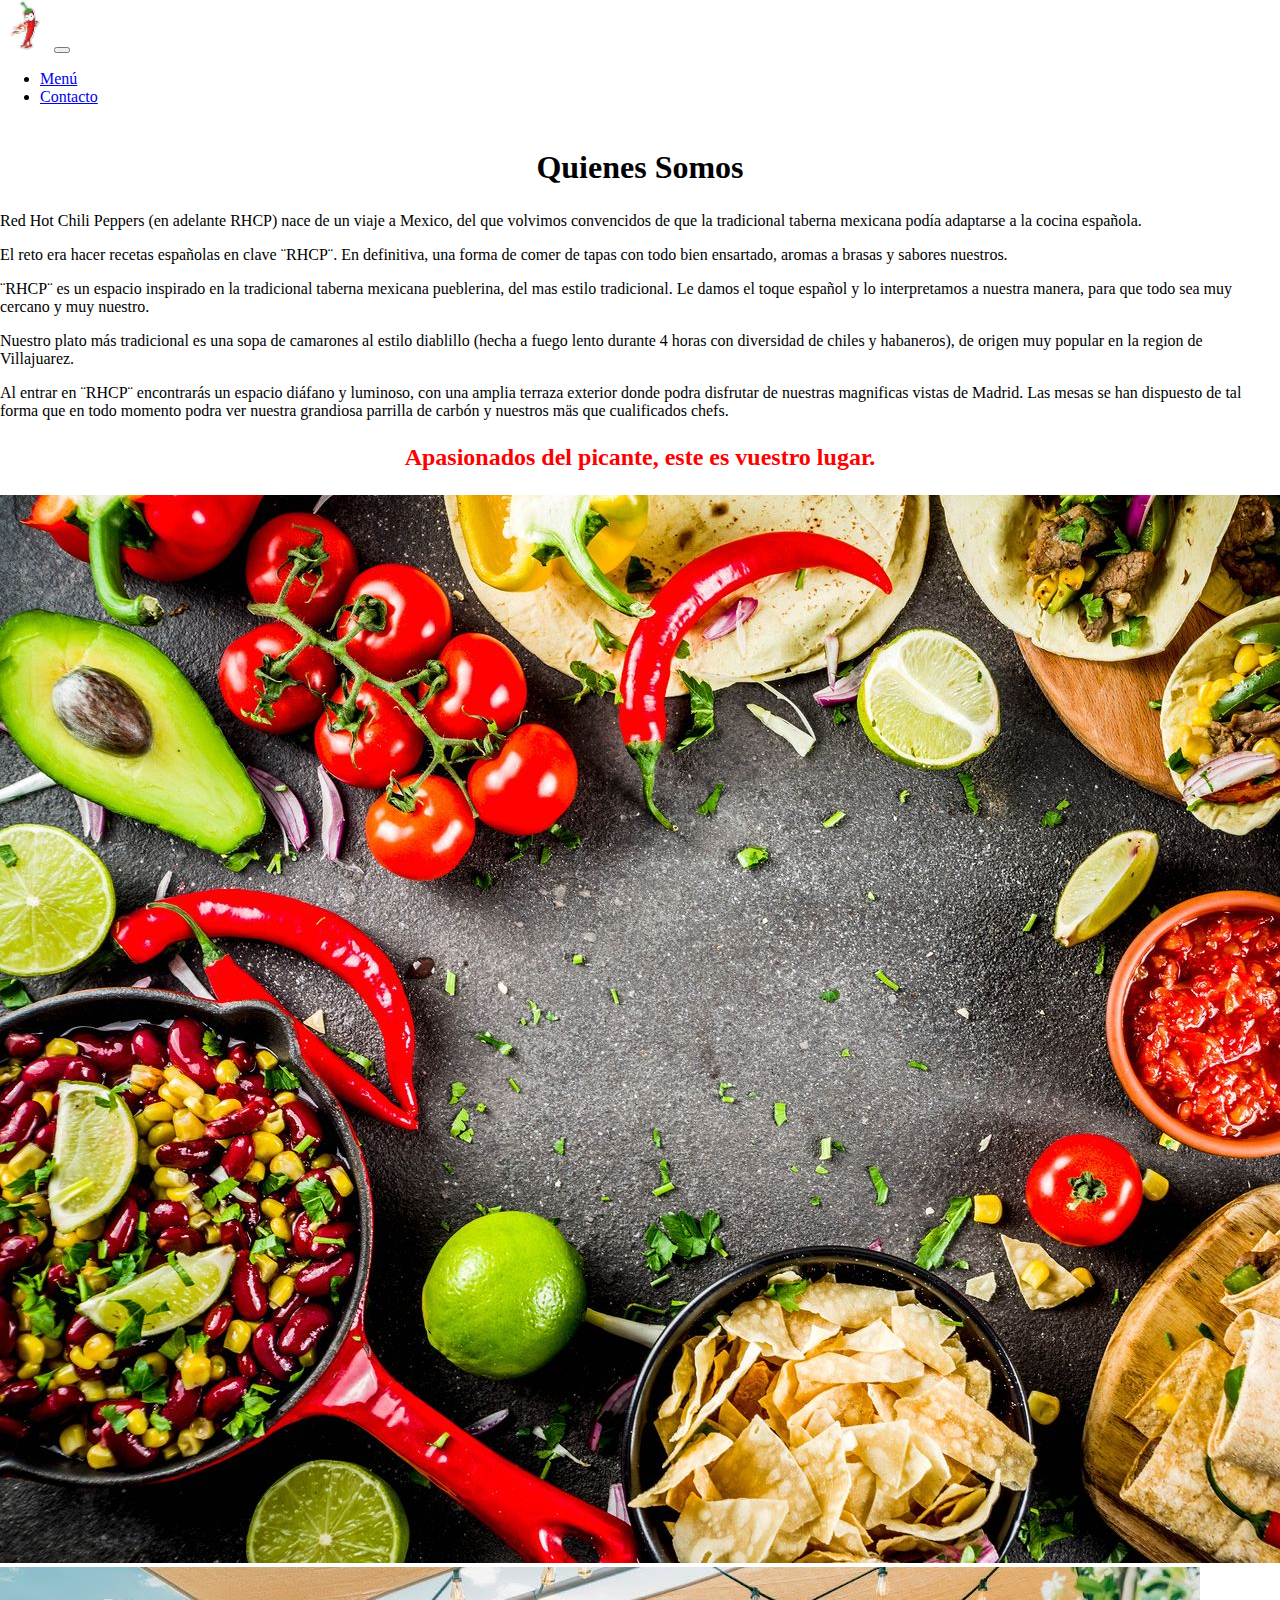
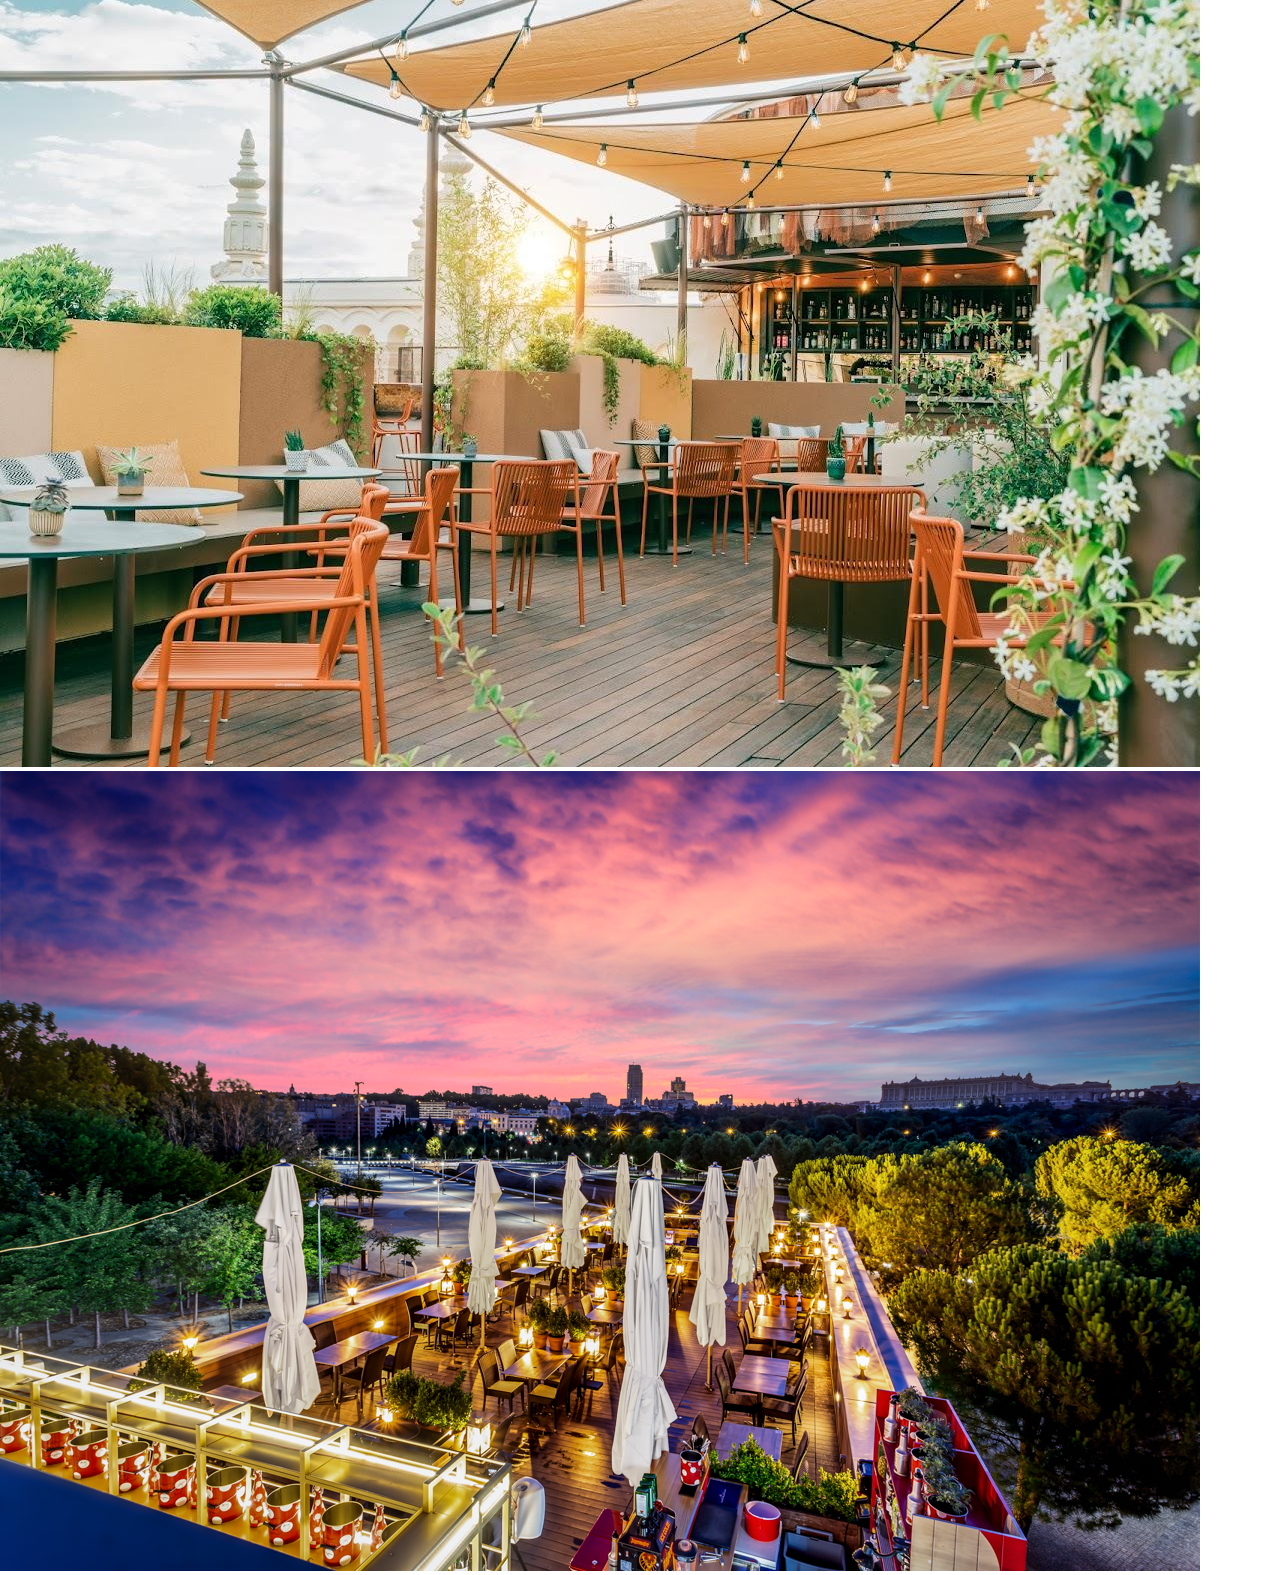
<file: index.html>
<!DOCTYPE html>
<html lang="en">

<head>
    <meta charset="UTF-8">
    <meta name="viewport" content="width=device-width, initial-scale=1.0">
    <title>Red Hot Chili Pepper</title>
    <link rel="icon" href="./images/logo_chile.jpg">
    <link href="https://cdn.jsdelivr.net/npm/bootstrap@5.3.2/dist/css/bootstrap.min.css" rel="stylesheet"
        integrity="sha384-T3c6CoIi6uLrA9TneNEoa7RxnatzjcDSCmG1MXxSR1GAsXEV/Dwwykc2MPK8M2HN" crossorigin="anonymous">
    <link rel="stylesheet" href="css/styles.css">
</head>

<body>
    <div>
        <nav class="navbar navbar-expand-lg bg-body-tertiary">
            <div class="container-fluid">
                <img src="images/logo_chile.jpg" height="50emx50em" href="index.html">
                <button class="navbar-toggler" type="button" data-bs-toggle="collapse"
                    data-bs-target="#navbarNavDropdown" aria-controls="navbarNavDropdown" aria-expanded="false"
                    aria-label="Toggle navigation">
                    <span class="navbar-toggler-icon"></span>
                </button>
                <div class="collapse navbar-collapse" id="navbarNavDropdown">
                    <ul class="navbar-nav">
                        <li class="nav-item">
                            <a class="nav-link" href="menu.html">Menú</a>
                        </li>
                        <li class="nav-item">
                            <a class="nav-link" href="contacto.html">Contacto</a>
                        </li>
                    </ul>
                </div>
            </div>
        </nav>
    </div>
    <div class="entrelineas"></div>
    <div class="texto-portada">
        <div class="col-12">
            <h2 id="quienessomos">Quienes Somos</h2>
            <p>Red Hot Chili Peppers (en adelante RHCP) nace de un viaje a Mexico, del que volvimos convencidos de que
                la
                tradicional taberna mexicana podía adaptarse a la cocina española.</p>
            <p>El reto era hacer recetas españolas en clave ¨RHCP¨. En definitiva, una forma de comer de tapas con todo
                bien ensartado, aromas a brasas y sabores nuestros.</p>
            <p>¨RHCP¨ es un espacio inspirado en la tradicional taberna mexicana pueblerina, del mas estilo tradicional.
                Le
                damos el toque español y lo interpretamos a nuestra manera, para que todo sea muy cercano y muy nuestro.
            </p>
            <p>Nuestro plato más tradicional es una sopa de camarones al estilo diablillo (hecha a fuego lento durante 4
                horas con diversidad de chiles y habaneros), de origen muy popular en la region de Villajuarez.</p>
            <p>Al entrar en ¨RHCP¨ encontrarás un espacio diáfano y luminoso, con una amplia terraza exterior donde
                podra
                disfrutar de nuestras magnificas vistas de Madrid. Las mesas se han dispuesto de tal forma que en todo
                momento podra ver nuestra grandiosa parrilla de carbón y nuestros mäs que cualificados chefs.</p>
            <p id="apasionados">Apasionados del picante, este es vuestro lugar.</p>
        </div>
    </div>
    <div id="carouselExampleSlidesOnly" class="carousel slide" data-bs-ride="carousel">
        <div class="carousel-inner">
            <div class="carousel-item active">
                <img src="images/portada_redhotchilepepper.jpeg" class="d-block w-100">
            </div>
            <div class="carousel-item">
                <img src="images/rstaurante_vista_interior.jpg" class="d-block w-100">
            </div>
            <div class="carousel-item">
                <img src="images/restaurante_vistas.jpg" class="d-block w-100">
            </div>
        </div>
    </div>

    <script src="https://cdn.jsdelivr.net/npm/bootstrap@5.3.2/dist/js/bootstrap.bundle.min.js"
        integrity="sha384-C6RzsynM9kWDrMNeT87bh95OGNyZPhcTNXj1NW7RuBCsyN/o0jlpcV8Qyq46cDfL"
        crossorigin="anonymous"></script>
</body>

</html>
</file>
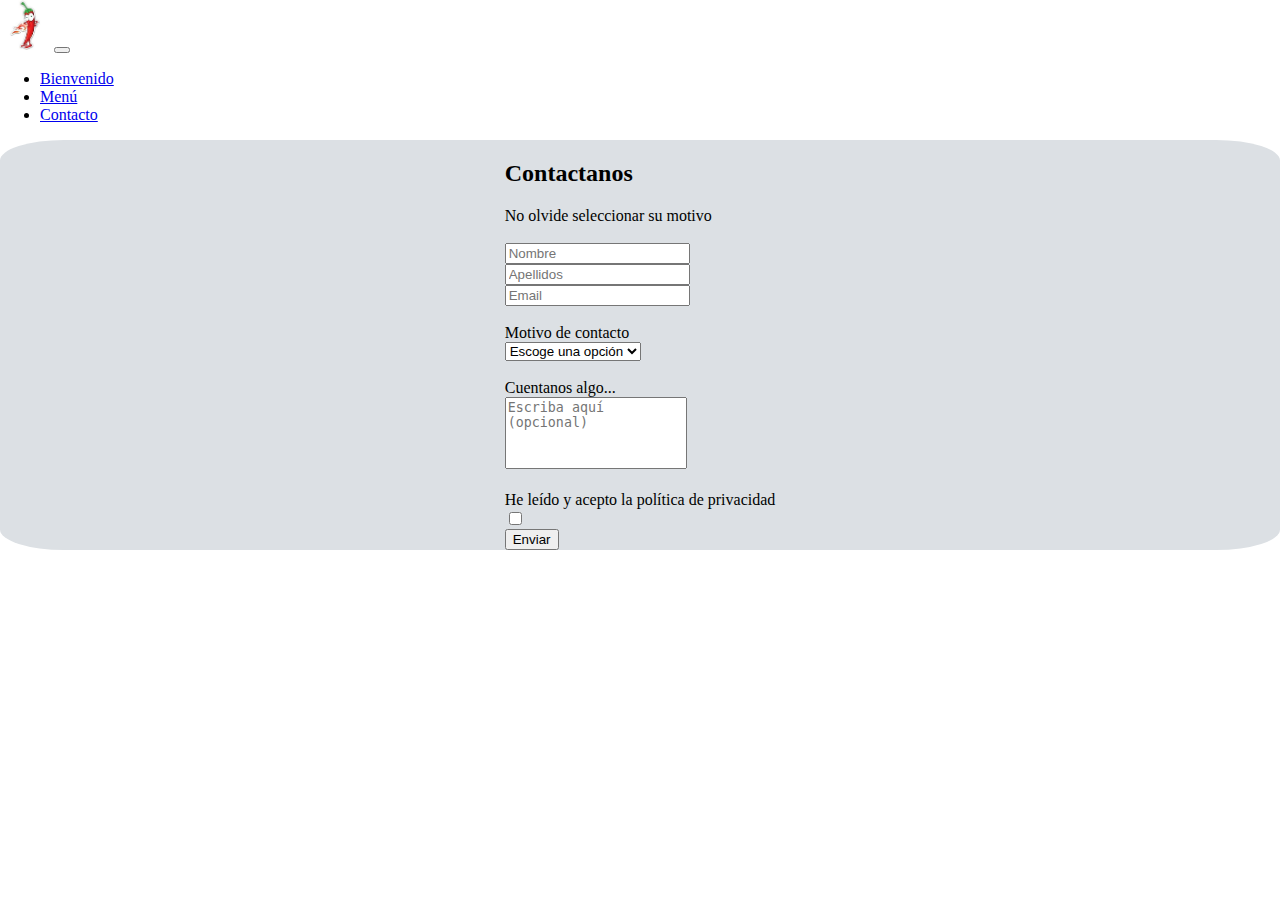
<file: contacto.html>
<!DOCTYPE html>
<html lang="en">

<head>
    <meta charset="UTF-8">
    <meta name="viewport" content="width=device-width, initial-scale=1.0">
    <title>Red Hot Chili Pepper</title>
    <link rel="icon" href="./images/logo_chile.jpg">
    <link href="https://cdn.jsdelivr.net/npm/bootstrap@5.3.2/dist/css/bootstrap.min.css" rel="stylesheet"
        integrity="sha384-T3c6CoIi6uLrA9TneNEoa7RxnatzjcDSCmG1MXxSR1GAsXEV/Dwwykc2MPK8M2HN" crossorigin="anonymous">
    <link rel="stylesheet" href="css/styles.css">
</head>

<body>
    <div>
        <nav class="navbar navbar-expand-lg bg-body-tertiary">
            <div class="container-fluid">
                <a href="index.html"><img src="images/logo_chile.jpg" height="50emx50em" href="index.html"></a>
                <button class="navbar-toggler" type="button" data-bs-toggle="collapse"
                    data-bs-target="#navbarNavDropdown" aria-controls="navbarNavDropdown" aria-expanded="false"
                    aria-label="Toggle navigation">
                    <span class="navbar-toggler-icon"></span>
                </button>
                <div class="collapse navbar-collapse" id="navbarNavDropdown">
                    <ul class="navbar-nav">
                        <li class="nav-item">
                            <a class="nav-link" href="index.html">Bienvenido</a>
                        </li>
                        <li class="nav-item">
                            <a class="nav-link" href="menu.html">Menú</a>
                        </li>
                        <li class="nav-item">
                            <a class="nav-link" href="contacto.html">Contacto</a>
                        </li>
                    </ul>
                </div>
            </div>
        </nav>
    </div>
    <div class="container-fluid">
        <div class="row f1">
            <div class="row cuerpo" id="formulariocontacto">
                <div class="col-md-6 col-lg-6 ">
                    <div class="text-center help">
                        <h2>Contactanos</h2>
                    </div>
                    <div class="text-center help">No olvide seleccionar su motivo</div>
                    <br>
                    <div class="formulario nombres">
                        <form>
                            <div class="row">
                                <div class="col">
                                    <input type="text" class="form-control" placeholder="Nombre">
                                </div>
                                <div class="col">
                                    <input type="text" class="form-control" placeholder="Apellidos">
                                </div>
                            </div>
                            <div class="form-group">
                                <label for="inputEmail4"> </label>
                                <input type="email" class="form-control" id="inputEmail4" placeholder="Email">
                            </div>
                            <br>
                            <div class="form-group">
                                <label for="inlineFormCustomSelectPref">Motivo de contacto</label>
                                <select class="custom-select" id="inlineFormCustomSelectPref">
                                    <option selected>Escoge una opción</option>
                                    <option value="1">Resevas</option>
                                    <option value="2">Reclamaciones</option>
                                    <option value="3">Otros</option>
                                </select>
                            </div>
                            <br>
                            <div class="form-group">
                                <label for="floatingTextarea2">Cuentanos algo...</label>
                                <textarea class="form-control" placeholder="Escriba aquí (opcional)"
                                    id="floatingTextarea2" style="height: 5em" maxlength="150"></textarea>
                            </div>
                            <br>
                            <div class="custom-control custom-checkbox">
                                <label class="custom-control-label" for="customControlInline">He leído y acepto la
                                    política de privacidad</label>
                                <input type="checkbox" class="custom-control-input" id="customControlInline">
                            </div>
                            <button type="submit" class="btn btn-primary my-1">Enviar</button>
                        </form>
                    </div>
                </div>
            </div>

        </div>
    </div>
    <br>
    <div class="row">
        <iframe
            src="https://www.google.com/maps/embed?pb=!1m14!1m8!1m3!1d3036.9888000847554!2d-3.7269656!3d40.4312469!3m2!1i1024!2i768!4f13.1!3m3!1m2!1s0xd422903e6cde90d%3A0x2fa68f5a62ccae68!2sMirador!5e0!3m2!1sen!2suk!4v1695068781082!5m2!1sen!2suk"
            width="300" height="300" style="border:0;" allowfullscreen="" loading="lazy"
            referrerpolicy="no-referrer-when-downgrade"></iframe>
        </iframe>
    </div>

    <script src="https://cdn.jsdelivr.net/npm/bootstrap@5.3.2/dist/js/bootstrap.bundle.min.js"
        integrity="sha384-C6RzsynM9kWDrMNeT87bh95OGNyZPhcTNXj1NW7RuBCsyN/o0jlpcV8Qyq46cDfL"
        crossorigin="anonymous"></script>


</body>

</html>
</file>
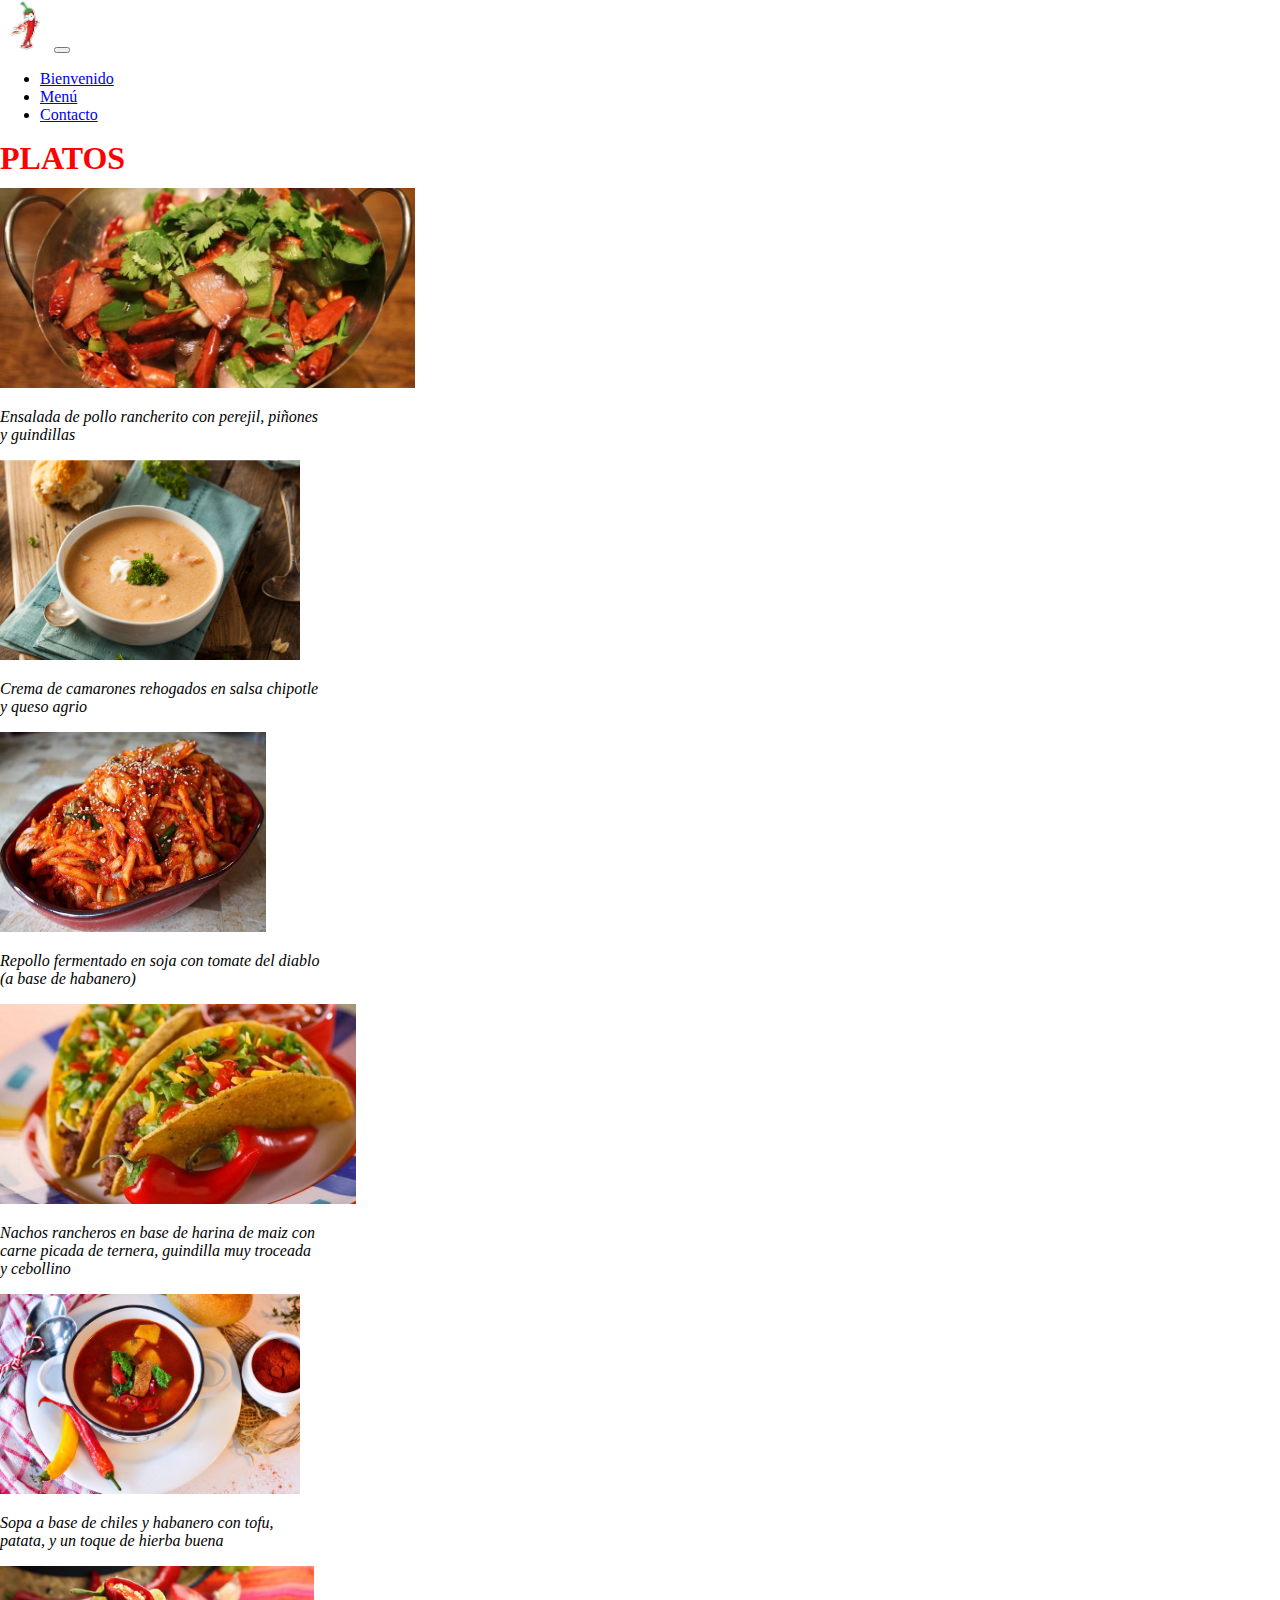
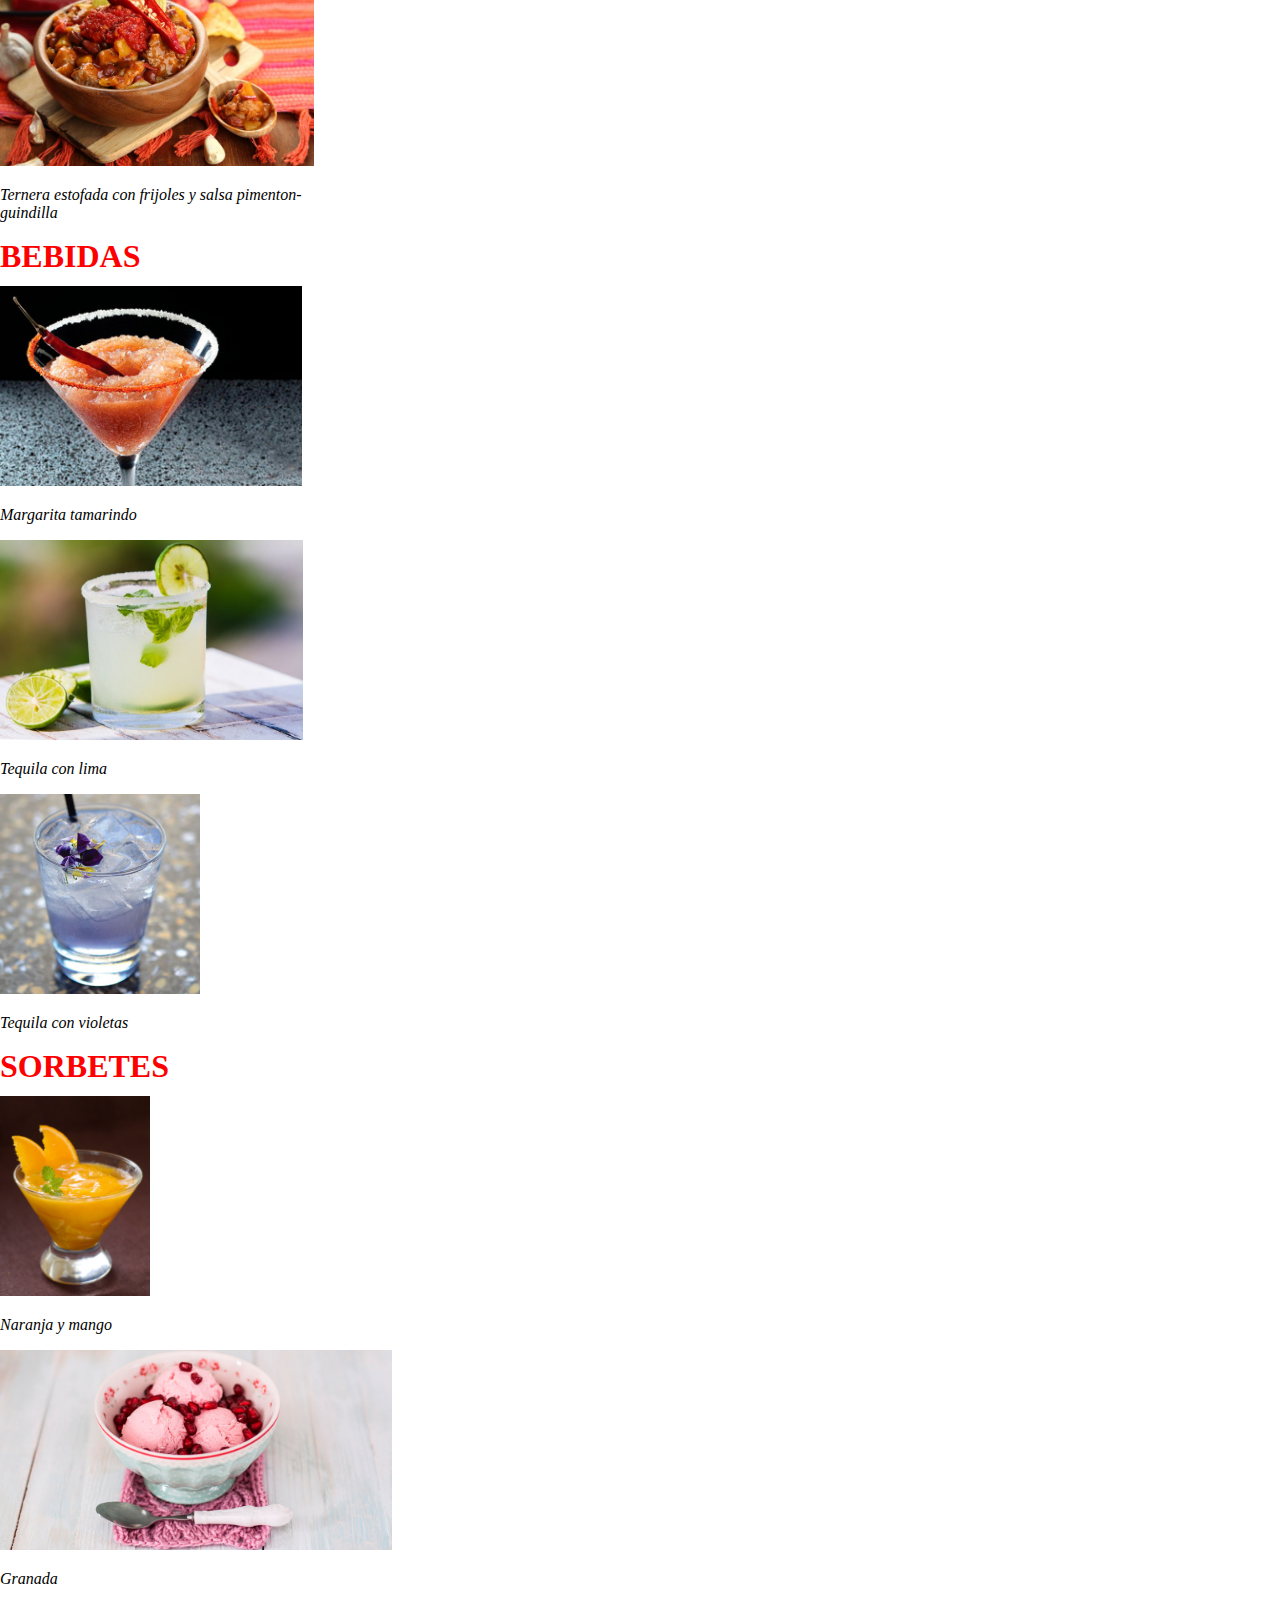
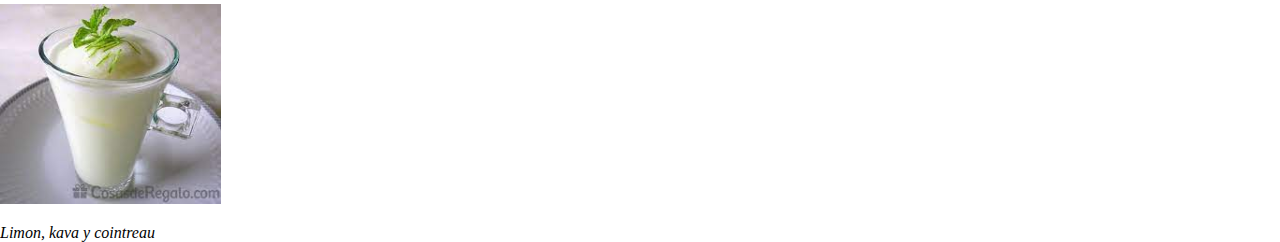
<file: menu.html>
<!DOCTYPE html>
<html lang="en">

<head>
    <meta charset="UTF-8">
    <meta name="viewport" content="width=device-width, initial-scale=1.0">
    <title>Red Hot Chili Pepper</title>
    <link rel="icon" href="./images/logo_chile.jpg">
    <link href="https://cdn.jsdelivr.net/npm/bootstrap@5.3.2/dist/css/bootstrap.min.css" rel="stylesheet"
        integrity="sha384-T3c6CoIi6uLrA9TneNEoa7RxnatzjcDSCmG1MXxSR1GAsXEV/Dwwykc2MPK8M2HN" crossorigin="anonymous">
    <link rel="stylesheet" href="css/styles.css">
</head>

<body>
    <div>
        <nav class="navbar navbar-expand-lg bg-body-tertiary">
            <div class="container-fluid">
                <a href="index.html"><img src="images/logo_chile.jpg" height="50emx50em" href="index.html"></a>
                <button class="navbar-toggler" type="button" data-bs-toggle="collapse"
                    data-bs-target="#navbarNavDropdown" aria-controls="navbarNavDropdown" aria-expanded="false"
                    aria-label="Toggle navigation">
                    <span class="navbar-toggler-icon"></span>
                </button>
                <div class="collapse navbar-collapse" id="navbarNavDropdown">
                    <ul class="navbar-nav">
                        <li class="nav-item">
                            <a class="nav-link" href="index.html">Bienvenido</a>
                        </li>
                        <li class="nav-item">
                            <a class="nav-link" href="menu.html">Menú</a>
                        </li>
                        <li class="nav-item">
                            <a class="nav-link" href="contacto.html">Contacto</a>
                        </li>
                    </ul>
                </div>
            </div>
        </nav>
    </div>

    <div class="container-fluid" id="full">
        <div class="row h-5">
            <div class="col-4" id="menu">PLATOS</div>
        </div>
        <div class="row h-25">
            <div style="width: 20rem;">
                <img src="images/ensalada.jpg" class="card-img-top" height="200">
                <div class="card-body">
                    <p class="card-text">Ensalada de pollo rancherito con perejil, piñones y guindillas</p>
                </div>
            </div>
            <div style="width: 20rem;">
                <img src="images/sopa_camarones.jpeg" class="card-img-top" height="200">
                <div class="card-body">
                    <p class="card-text">Crema de camarones rehogados en salsa chipotle y queso agrio</p>
                </div>
            </div>
            <div style="width: 20rem;">
                <img src="images/kimchi.jpg" class="card-img-top" height="200">
                <div class="card-body">
                    <p class="card-text">Repollo fermentado en soja con tomate del diablo (a base de habanero)</p>
                </div>
            </div>
        </div>
        <div class="row h-25">
            <div style="width: 20rem;">
                <img src="images/nachos.jpg" class="card-img-top" height="200">
                <div class="card-body">
                    <p class="card-text">Nachos rancheros en base de harina de maiz con carne picada de ternera,
                        guindilla muy troceada y cebollino</p>
                </div>
            </div>
            <div style="width: 20rem;">
                <img src="images/sopa_picante.jpg" class="card-img-top" height="200">
                <div class="card-body">
                    <p class="card-text">Sopa a base de chiles y habanero con tofu, patata, y un toque de hierba
                        buena</p>
                </div>
            </div>
            <div style="width: 20rem;">
                <img src="images/ternera_estofada.jpg" class="card-img-top" height="200">
                <div class="card-body">
                    <p class="card-text">Ternera estofada con frijoles y salsa pimenton-guindilla</p>
                </div>
            </div>
        </div>
        <div class="row h-5">
            <div class="col-4" id="menu">BEBIDAS</div>
        </div>
        <div class="row h-17">
            <div style="width: 20rem;">
                <img src="images/margarita_tamarindo.jpg" class="card-img-top" height="200">
                <div class="card-body">
                    <p class="card-text">Margarita tamarindo</p>
                </div>
            </div>
            <div style="width: 20rem;">
                <img src="images/tequila_lima.jpg" class="card-img-top" height="200">
                <div class="card-body">
                    <p class="card-text">Tequila con lima</p>
                </div>
            </div>
            <div style="width: 20rem;">
                <img src="images/tequila_violeta.jpg" class="card-img-top" height="200">
                <div class="card-body">
                    <p class="card-text">Tequila con violetas</p>
                </div>
            </div>
        </div>
        <div class="row h-5">
            <div class="col-4" id="menu">SORBETES</div>
        </div>
        <div class="row h-17">
            <div style="width: 20rem;">
                <img src="images/sorbete-naranja-mango.jpg" class="card-img-top" height="200">
                <div class="card-body">
                    <p class="card-text">Naranja y mango</p>
                </div>
            </div>
            <div style="width: 20rem;">
                <img src="images/sorbete_granada.jpg" class="card-img-top" height="200">
                <div class="card-body">
                    <p class="card-text">Granada</p>
                </div>
            </div>
            <div style="width: 20rem;">
                <img src="images/sorbete_limon_kava_cointreau.jpeg" class="card-img-top" height="200">
                <div class="card-body">
                    <p class="card-text">Limon, kava y cointreau</p>
                </div>
            </div>
        </div>
    </div>
    <script src="https://cdn.jsdelivr.net/npm/bootstrap@5.3.2/dist/js/bootstrap.bundle.min.js"
        integrity="sha384-C6RzsynM9kWDrMNeT87bh95OGNyZPhcTNXj1NW7RuBCsyN/o0jlpcV8Qyq46cDfL"
        crossorigin="anonymous"></script>
</body>

</html>
</file>
<file: css/styles.css>
body {

    height: 100vh;
    width: 100vw;

    margin: 0;
    padding: 0;

    overflow-x: hidden;

}

.texto-portada {

    display: flex;
    justify-content: center;
    align-items: center;
}

#apasionados {

    display: flex;
    justify-content: center;
    align-items: center;
    font-size: x-large;
    color: red;
    font-weight: bold;
}

label {
    display: flex;
    justify-content: start;
}

#quienessomos {
    font-size: xx-large;
    display: flex;
    justify-content: center;
    align-items: center;
}

#formulariocontacto {
    display: flex;
    justify-content: center;
    align-items: center;
    background-color: rgb(220, 224, 228);
    border-radius: 5%;
}

#menu {
    color: red;
    font-weight: bold;
    font-size: xx-large;
}

.h-5 {
    height: 3em;
}

.card-text {
    font-style: oblique;
}

.full {
    display: flex;
    justify-content: center;
    align-items: center;
}

textarea {
    resize: none;
  }
</file>
